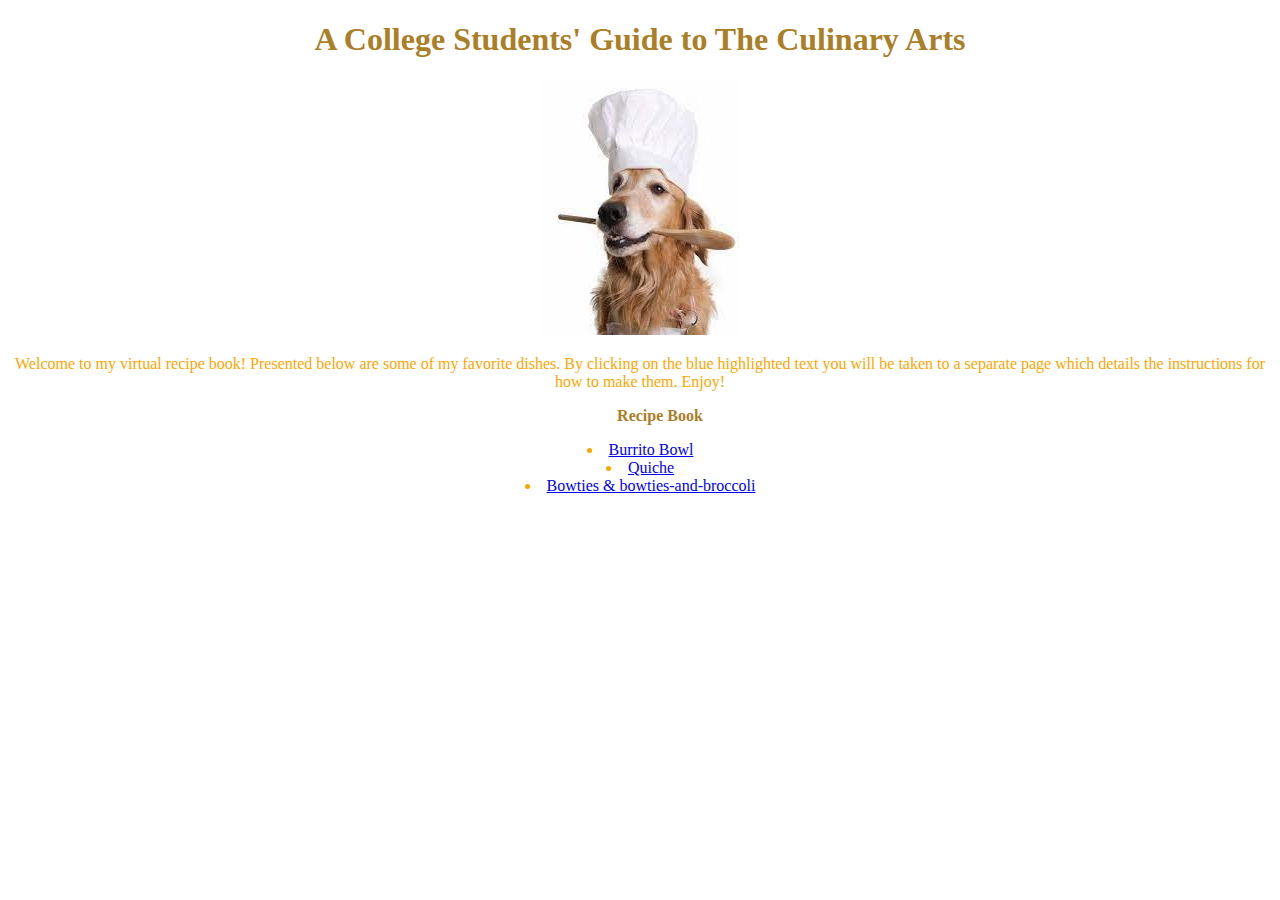
<file: index.html>
<!DOCTYPE html>
<html lang="en">
<head>
    <meta charset="UTF-8">
    <meta http-equiv="X-UA-Compatible" content="IE=edge">
    <meta name="viewport" content="width=device-width, initial-scale=1.0">
    <title>Odin Recipes</title>
    <link rel="stylesheet" href="styles.css">

</head>
<body>
    <h1>A College Students' Guide to The Culinary Arts</h1>
    <img src="images/dog.jpg"
<br>
    <p>Welcome to my virtual recipe book! Presented below are some of my
        favorite dishes. By clicking on the blue highlighted text you will
        be taken to a separate page which details the instructions for 
        how to make them. Enjoy!
         
    </p>
    <ul><Strong>Recipe Book</Strong></ul>
        <li><a href="Recipes/burrito-bowl.html">Burrito Bowl</a></li>
        <li><a href="Recipes/quiche.html">Quiche</a></li>
        <li><a href="Recipes/bowties-and-broccoli.html">Bowties & bowties-and-broccoli</a></li>
    
    
</body>
</html>
</file>
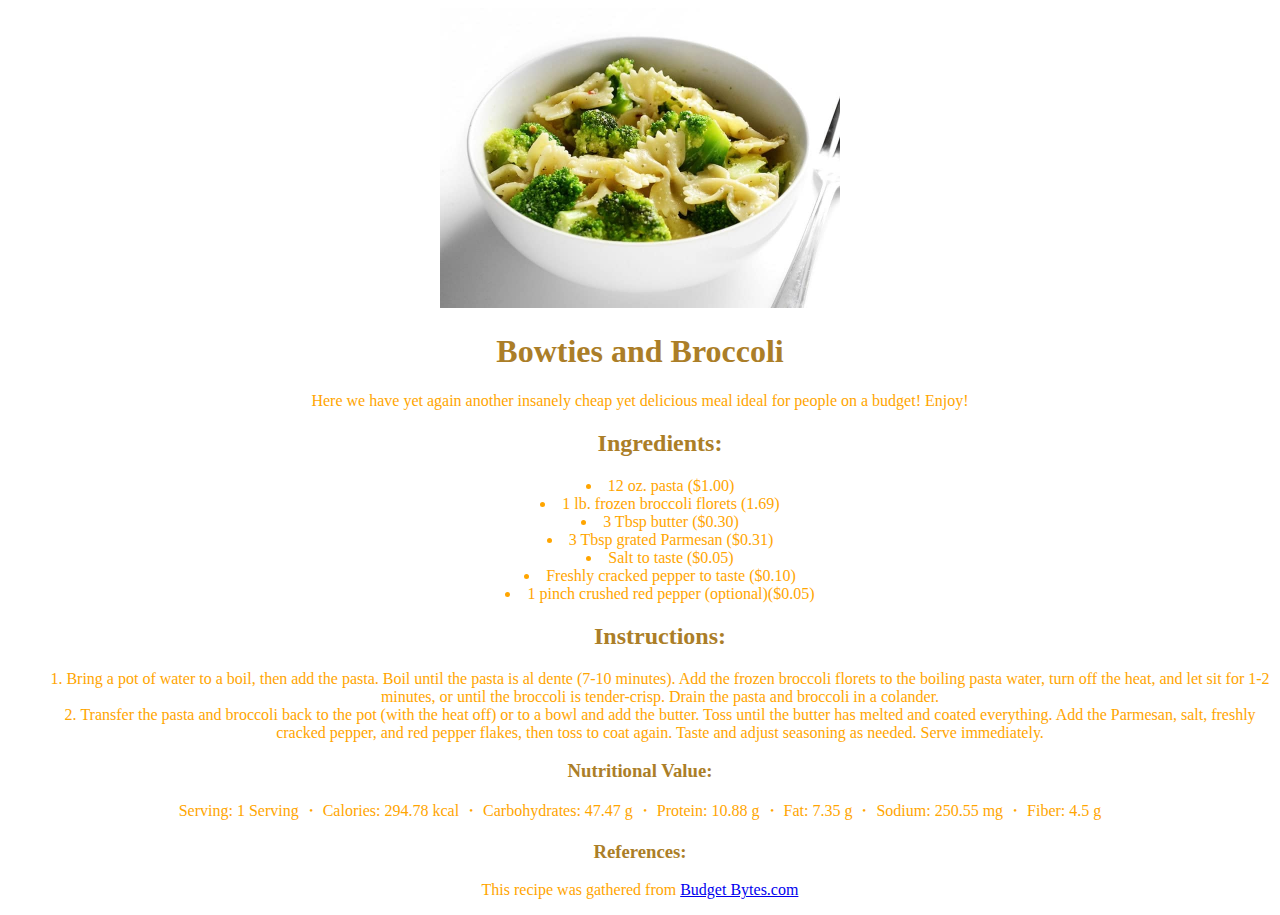
<file: Recipes/bowties-and-broccoli.html>
<!DOCTYPE html>
<html lang="en">
<head>
    <meta charset="UTF-8">
    <meta http-equiv="X-UA-Compatible" content="IE=edge">
    <meta name="viewport" content="width=device-width, initial-scale=1.0">
    <title>Document</title>
    <link rel="stylesheet" href="../styles.css">
</head>
<body>
    <img class="bowties" src="../images/Bowties-and-Broccoli.jpg">
    <h1>Bowties and Broccoli</h1>
    <p>Here we have yet again another insanely cheap yet delicious meal 
        ideal for people on a budget! Enjoy!
    <ul><h2>Ingredients:</h2>
        <li>12 oz. pasta ($1.00)</li>
        <li>1 lb. frozen broccoli florets (1.69)</li>
        <li>3 Tbsp butter ($0.30)</li>
        <li>3 Tbsp grated Parmesan ($0.31)</li>
        <li>Salt to taste ($0.05)</li>
        <li>Freshly cracked pepper to taste ($0.10)</li>
        <li>1 pinch crushed red pepper (optional)($0.05)</li>
    </ul>
    <ol><h2>Instructions:</h2>
        <li>Bring a pot of water to a boil, then add the pasta. 
            Boil until the pasta is al dente (7-10 minutes). 
            Add the frozen broccoli florets to the boiling pasta 
            water, turn off the heat, and let sit for 1-2 minutes,
            or until the broccoli is tender-crisp. Drain the pasta
            and broccoli in a colander.</li>
        <li>Transfer the pasta and broccoli back to the pot (with the
            heat off) or to a bowl and add the butter. Toss until 
            the butter has melted and coated everything. Add the
            Parmesan, salt, freshly cracked pepper, and red pepper
            flakes, then toss to coat again. Taste and adjust 
            seasoning as needed. Serve immediately.</li>

    </ol>
    <h3>Nutritional Value:</h3>
    <p>Serving: 1 Serving ・ Calories: 294.78 kcal ・ 
        Carbohydrates: 47.47 g ・ Protein: 10.88 g ・
         Fat: 7.35 g ・ Sodium: 250.55 mg ・ Fiber: 4.5 g</p>
    <h3>References:</h3>
    <p>This recipe was gathered from <a href="https://www.budgetbytes.com/bowties-and-broccoli/">Budget Bytes.com</a></p>
</body>
</html>
</file>
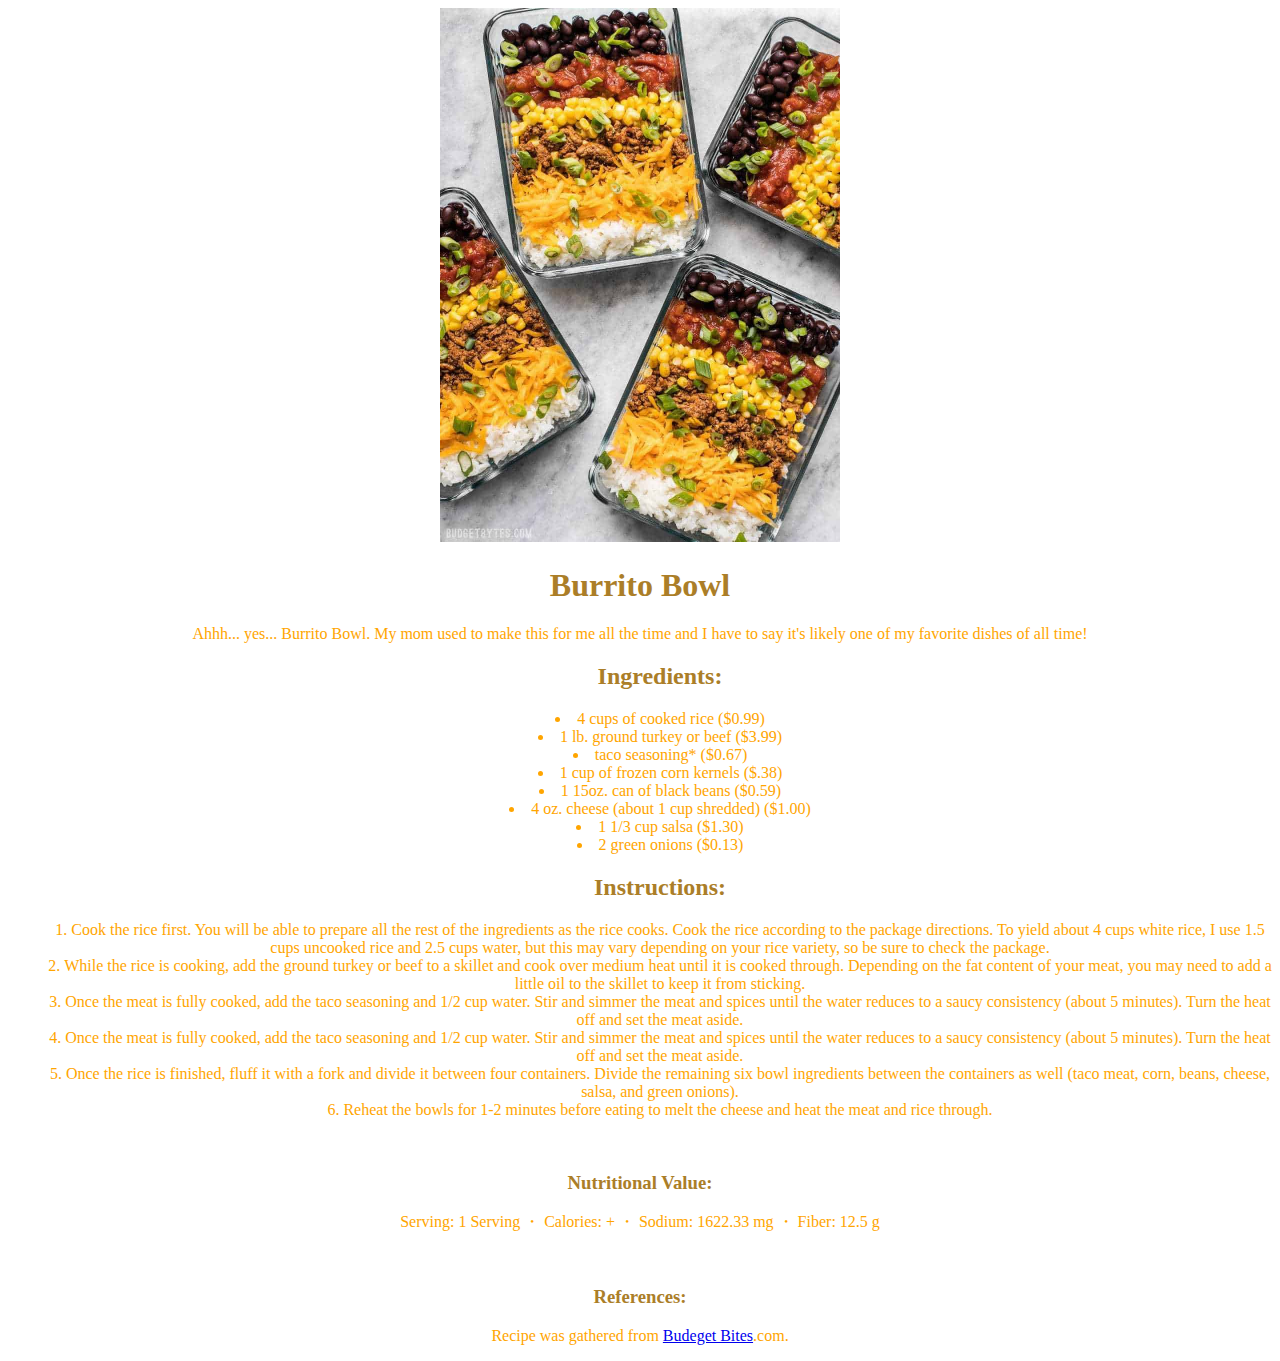
<file: Recipes/burrito-bowl.html>
<!DOCTYPE html>
<html lang="en">
<head>
    <meta charset="UTF-8">
    <meta http-equiv="X-UA-Compatible" content="IE=edge">
    <meta name="viewport" content="width=device-width, initial-scale=1.0">
    <title>Burrito Bowl</title>
    <link rel="stylesheet" href="../styles.css">
</head>
<body>
    <img class="burrito" src="../images/burrito-bowl.jpg"
<br>

    <h1>Burrito Bowl</h1>
    <p>Ahhh... yes... Burrito Bowl. My mom used to make this for me
        all the time and I have to say it's likely one of my favorite dishes of
        all time! </p>
    <ul><h2>Ingredients:</h2>
          <li>4 cups of cooked rice ($0.99)</li>
          <li>1 lb. ground turkey or beef ($3.99)</li>
          <li>taco seasoning* ($0.67)</li>
          <li>1 cup of frozen corn kernels ($.38)</li>
          <li>1 15oz. can of black beans ($0.59)</li>
          <li>4 oz. cheese (about 1 cup shredded) ($1.00)</li>
          <li>1 1/3 cup salsa ($1.30)</li>
          <li>2 green onions ($0.13)</li>
        </ul>


    <ol><h2>Instructions:</h2>
        <li>Cook the rice first. 
            You will be able to prepare all the rest of the ingredients
            as the rice cooks. Cook the rice according to the package
            directions. To yield about 4 cups white rice, I use 1.5 
            cups uncooked rice and 2.5 cups water, but this may vary
            depending on your rice variety, so be sure to check the
            package.</li>
        <li>While the rice is cooking, add the ground turkey or 
            beef to a skillet and cook over medium heat until it
            is cooked through. Depending on the fat content of
            your meat, you may need to add a little oil to the
            skillet to keep it from sticking.</li>
        <li>Once the meat is fully cooked, add the taco 
            seasoning and 1/2 cup water. Stir and simmer 
            the meat and spices until the water reduces 
            to a saucy consistency (about 5 minutes). Turn 
            the heat off and set the meat aside.</li>
        <li>Once the meat is fully cooked, add the taco seasoning 
            and 1/2 cup water. Stir and simmer the meat and spices 
            until the water reduces to a saucy consistency 
            (about 5 minutes). Turn the heat off and set the meat aside.</li>
        <li>Once the rice is finished, fluff it with a fork and divide 
            it between four containers. Divide the remaining six bowl 
            ingredients between the containers as well (taco meat, corn,
            beans, cheese, salsa, and green onions). </li>
        <li>Reheat the bowls for 1-2 minutes before eating to melt the 
            cheese and heat the meat and rice through.</li>
    </ol>
    <br>       

        <h3>Nutritional Value:</h3>
        <p>Serving: 1 Serving ・ Calories: + ・ Sodium: 1622.33 mg ・ Fiber: 12.5 g
        </p>
<br>
        <h3>References:</h3>
        <p>Recipe was gathered from <a href="https://www.budgetbytes.com/easiest-burrito-bowl-meal-prep/"
            >Budeget Bites</a>.com. </p>
        

        
</body>
</html>
</file>
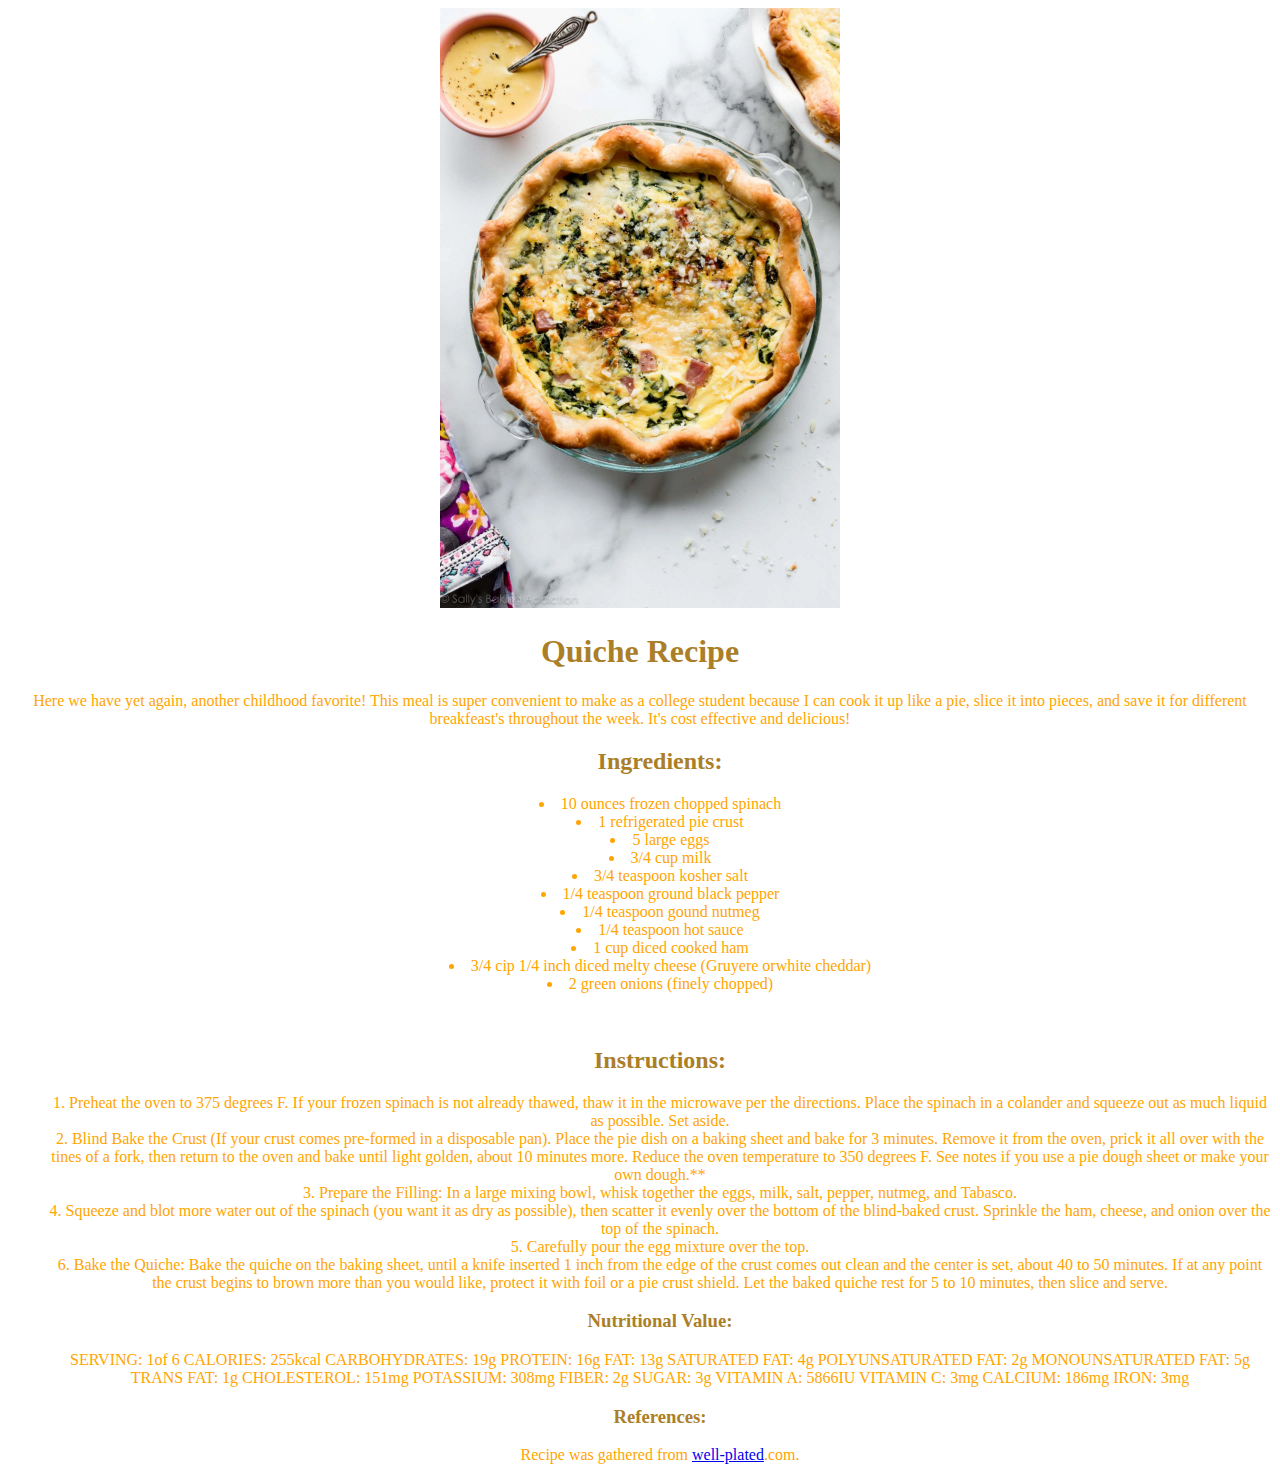
<file: Recipes/quiche.html>
<!DOCTYPE html>
<html lang="en">
<head>
    <meta charset="UTF-8">
    <meta http-equiv="X-UA-Compatible" content="IE=edge">
    <meta name="viewport" content="width=device-width, initial-scale=1.0">
    <title>Document</title>
    <link rel="stylesheet" href="../styles.css">
</head>
<body>
    <img class="quiche" src="../images/quiche.webp">

    <h1>Quiche Recipe</h1>
    <p>Here we have yet again, another childhood favorite! This meal 
        is super convenient to make as a college student because I 
        can cook it up like a pie, slice it into pieces, and save it for 
        different breakfeast's throughout the week. It's cost effective 
        and delicious!

    </p>
    <ul><h2>Ingredients:</h2>
      <li>10 ounces frozen chopped spinach</li>
      <li>1 refrigerated pie crust</li>
      <li>5 large eggs</li>
      <li>3/4 cup milk</li>
      <li>3/4 teaspoon kosher salt</li>
      <li>1/4 teaspoon ground black pepper</li>
      <li>1/4 teaspoon gound nutmeg</li>
      <li>1/4 teaspoon hot sauce</li>
      <li>1 cup diced cooked ham</li>
      <li>3/4 cip 1/4 inch diced melty cheese (Gruyere orwhite cheddar)</li>
      <li>2 green onions (finely chopped)</li>
    </ul>
    <br>
    <ol><h2>Instructions:</h2>
      <li>Preheat the oven to 375 degrees F. If your frozen spinach is not
          already thawed, thaw it in the microwave per the directions. 
          Place the spinach in a colander and squeeze out as much liquid
          as possible. Set aside.</li>
      <li>Blind Bake the Crust (If your crust comes pre-formed in a 
          disposable pan). Place the pie dish on a baking sheet and 
          bake for 3 minutes. Remove it from the oven, prick it all 
          over with the tines of a fork, then return to the oven and
          bake until light golden, about 10 minutes more. Reduce the 
          oven temperature to 350 degrees F. See notes if you use a 
          pie dough sheet or make your own dough.**</li>
      <li>Prepare the Filling: In a large mixing bowl, whisk together 
          the eggs, milk, salt, pepper, nutmeg, and Tabasco.</li>
      <li>Squeeze and blot more water out of the spinach 
          (you want it as dry as possible), then scatter 
          it evenly over the bottom of the blind-baked crust.
           Sprinkle the ham, cheese, and onion over the 
           top of the spinach.</li>
      <li>Carefully pour the egg mixture over the top.</li>
      <li>Bake the Quiche: Bake the quiche on the baking sheet, 
          until a knife inserted 1 inch from the edge of the crust
           comes out clean and the center is set, about 40 to 50 
           minutes. If at any point the crust begins to brown more 
           than you would like, protect it with foil or a pie crust 
           shield. Let the baked quiche rest for 5 to 10 minutes, 
           then slice and serve.</li>
    <h3>Nutritional Value:</h3>
    <p>SERVING: 1of 6
        CALORIES: 255kcal
        CARBOHYDRATES: 19g
        PROTEIN: 16g
        FAT: 13g
        SATURATED FAT: 4g
        POLYUNSATURATED FAT: 2g
        MONOUNSATURATED FAT: 5g
        TRANS FAT: 1g
        CHOLESTEROL: 151mg
        POTASSIUM: 308mg
        FIBER: 2g
        SUGAR: 3g
        VITAMIN A: 5866IU
        VITAMIN C: 3mg
        CALCIUM: 186mg
        IRON: 3mg
    </p>
    <h3>References:</h3>
    <p>Recipe was gathered from <a href="https://www.wellplated.com/spring-vegetable-quiche-puff-pastry/">well-plated</a>.com.</p>
</body>
</html>
</file>
<file: styles.css>
p,
li {
    color: orange;
}
h1, 
h2, 
h3,
ul,
ol {
    color: rgb(171, 126, 40);
}

body {
    list-style-position: inside;
    text-align: center;
}

.quiche {
    height: auto;
    width: 400px;
}
.burrito {
    height: auto;
    width: 400px;
}
.bowties {
    height: auto;
    width: 400px;
}
</file>
